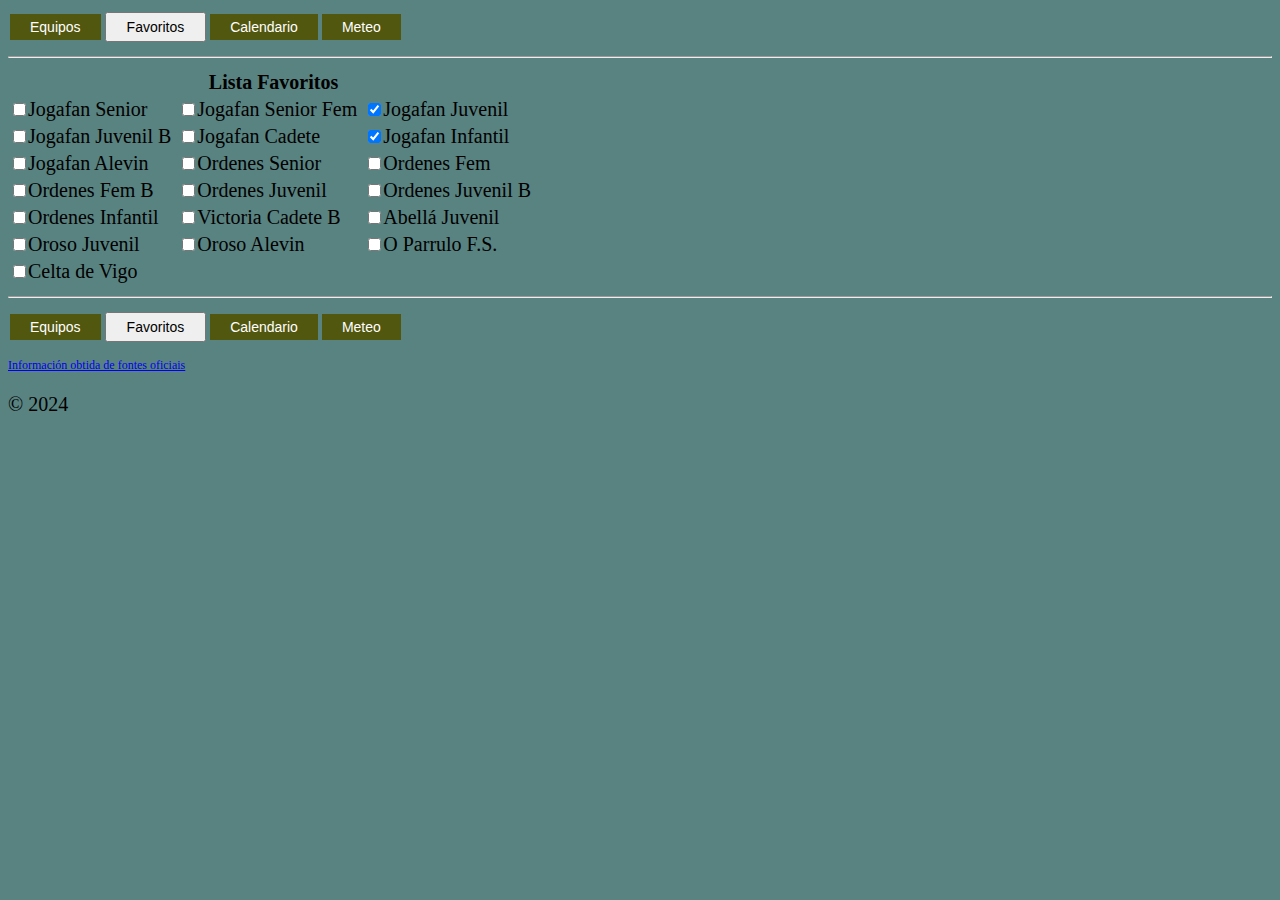
<file: rfgf/index.html>
<!doctype html>
<html lang="es">

<head>
  <script async src="https://www.googletagmanager.com/gtag/js?id=G-PMCWDDX565"></script>
  <script>
    window.dataLayer = window.dataLayer || [];
    function gtag() { dataLayer.push(arguments); }
    gtag('js', new Date());
    gtag('config', 'G-PMCWDDX565');
  </script>
  <meta name="viewport" content="width=device-width, initial-scale=0.5" />
  <meta charset="utf-8">
  <title>Info Fútbol</title>
  <link rel="stylesheet" href="https://www.w3schools.com/w3css/4/w3pro.css">
  <link rel="icon" href="/ace/rfgf/favicon.ico" type="image/x-icon">
  <link rel="shortcut icon" href="/ace/rfgf/favicon.ico" type="image/x-icon">
  <link rel="stylesheet" href="event-calendar.min.css">
  <script src="event-calendar.min.js"></script>
  <script src="../hls.light.min.js"></script>
  <link rel="stylesheet" type="text/css" href="index.css?nocache=1" />
  <script type="text/javascript" src="jquery-3.7.1.min.js"></script>
  <script type="text/javascript" src="jquery.base64.js"></script>

  <script src="../common.js?nocache=1"></script>
  <script type="text/javascript" src="utils.js?nocache=1"></script>
  <script>
    version_reducida = true;

    equipos = [
      { id: 11292337, name: 'Ural Juvenil', color: '#32288a', duracion_min: 95 },
      { id: 750, name: 'Ordenes Cadete', color: '#4ccd59', duracion_min: 95 },
      { id: 366543, name: 'Abellá Senior Fem', color: '#ff6600', duracion_min: 105 },
    ]
    clubs = [
      { id: 5240062, name: 'Jogafan FS' },
      { id: 1065, name: 'Ordenes' },
      { id: 1779, name: 'Oroso' },
      { id: 1373, name: 'Abellá' },
      { id: 301962, name: 'Jogafan Ordes FS', rfef: 1 },
    ]

    equipos = [
      { id: 5514262, codcompeticion: 24123382, codgrupo: 24699265, name: 'Jogafan Senior', color: '#c01b19', duracion_min: 95, tv: 'https://tiivii.gal/player/' },
      { id: 22580125, name: 'Jogafan Senior Fem', color: '#ed7a78', duracion_min: 90 },
      { id: 23326838, codcompeticion: 23289372, codgrupo: 23289373, name: 'Jogafan Juvenil', color: '#e53734', duracion_min: 90, rfef: 1 },
      { id: 25596329, name: 'Jogafan Juvenil B', color: '#cb1d1a', duracion_min: 65 },
      { id: 10293250, name: 'Jogafan Cadete', color: '#e84d4a', duracion_min: 65 },
      { id: 10293316, name: 'Jogafan Infantil', color: '#e2211d', duracion_min: 50 },
      { id: 7098295, name: 'Jogafan Alevin', color: '#ea6361', duracion_min: 50 },
      { id: 748, name: 'Ordenes Senior', color: '#2fa83b', duracion_min: 105 },
      { id: 9361400, codcompeticion: 24123293, codgrupo: 25773845, name: 'Ordenes Fem', color: '#60d26f', duracion_min: 105 },
      { id: 25079827, name: 'Ordenes Fem B', color: '#60d26b', duracion_min: 105 },
      { id: 749, name: 'Ordenes Juvenil', color: '#32b33f', duracion_min: 95 },
      { id: 761, name: 'Ordenes Juvenil B', color: '#38c746', duracion_min: 95 },
      { id: 751, name: 'Ordenes Infantil', color: '#60d26b', duracion_min: 95 },
      { id: 190, name: 'Victoria Cadete B', color: '#247475', duracion_min: 90 },
      { id: 20126251, name: 'Abellá Juvenil', color: '#ff6600', duracion_min: 105 },
      { id: 2746, name: 'Oroso Juvenil', color: '#6fbffe', duracion_min: 95 },
      { id: 2751, name: 'Oroso Alevin', color: '#90CBF6', duracion_min: 65 },

      { id: 205729, codcompeticion: 23289361, codgrupo: 23289362, name: 'O Parrulo F.S.', color: '#142987', duracion_min: 95, rfef: 1 },
      { id: 205934, codcompeticion: 23289291, codgrupo: 23289292, name: 'Celta de Vigo', color: '#40A9F7', duracion_min: 105, rfef: 1 },
    ]

    favoritos_default = ["23326838", "10293316"];
    calendario_default = favoritos_default;

    //favoritos = ["23326838", "10293316"];
    //calendario = favoritos;
    //setCookie('favoritosItems', JSON.stringify(favoritos), 365);
    //setCookie('calendarioItems', JSON.stringify(calendario), 365);

    // https://tutorialehtml.com/es/tabla-de-colores-html/
    // https://www.w3schools.com/colors/colors_picker.asp

    //remote_url = 'https://yjnqlran63v4nhsh5qznvoshgu0ptptz.lambda-url.eu-west-1.on.aws/';
    remote_url = 'https://5h52xlfcg3.execute-api.eu-west-1.amazonaws.com/rfgf';

  </script>
  <script type="text/javascript" src="index.js?nocache=1"></script>
  <script type="text/javascript" src="acta.js?nocache=1"></script>
  <script type="text/javascript" src="portada.js?nocache=1"></script>
  <script type="text/javascript" src="club.js?nocache=1"></script>
  <script type="text/javascript" src="campo.js?nocache=1"></script>
  <script type="text/javascript" src="favoritos.js?nocache=1"></script>
  <script type="text/javascript" src="calendario.js?nocache=1"></script>
  <script type="text/javascript" src="resultados.js?nocache=1"></script>
  <script type="text/javascript" src="plantilla.js?nocache=1"></script>
</head>

<body style="background-color:#598381; margin:4px; padding:4px">
  <div id="mySidenav" class="sidenav">
    <a href="javascript:void(0)" class="closebtn" onclick="closeNav()">&times;</a>
  </div>
  <div id="mySidenav2" class="sidenav">
    <a href="javascript:void(0)" class="closebtn" onclick="closeNav2()">&times;</a>
  </div>
  <div id="spinner-div" class="pt-5">
    <div id="loading" class="float_center"></div>
    <div class="spinner-border text-primary" role="status"></div>
  </div>
  <div id="results" style="overflow-x: auto;white-space: nowrap;">
    <!-- Use any element to open the sidenav -->
    <input type="button" class="back_button" id="field" value="Menú" onclick="openNav()">
  </div>
  <script>
    var arrayLength = equipos.length;
    for (var i = 0; i < arrayLength; i++) {
      $('#mySidenav').append('<a href="javascript:closeNav(\'' + equipos[i].id + '\')">' + equipos[i].name + '</a>');
    }
    var arrayLength = clubs.length;
    for (var i = 0; i < arrayLength; i++) {
      $('#mySidenav2').append('<a href="javascript:closeNav2(\'' + clubs[i].id + '\')">' + clubs[i].name + '</a>');
    }

    window.onpopstate = (event) => {
      update_vista(document.location.href);
    };

    update_vista();
  </script>
</body>
<footer>
  <div>
    <p style='font-size:12px;'>
    <div id="ref_msg">
      <p style="font-size:12px;"><a href="https://www.futgal.es" target="copyright" rel="noopener">Información obtida de fontes oficiais</a></p>
    </div>
    <div id="other_msg"></div>
    <div id="error_msg"></div>
    </p>
  </div>
  <div class="right-aligned" id="visitor_counter">
    <!--img src="https://www.easycounter.com/counter.php?jmvilarinho" border="0" alt="Website Hit Counter"></a-->
  </div>
  <p id="copyright" class="copyright">&copy; 2024</p>
</footer>

<script>
  $.post(
    'https://z8efejrgz8.execute-api.eu-west-1.amazonaws.com/',
    function (data) {
      var response = jQuery.parseJSON(data);
      document.getElementById("visitor_counter").innerHTML = response["visitCount"] + "&nbsp;&nbsp;";
      document.getElementById("visitor_counter").style.font = "italic bold 16px arial,serif";
    }
  );
</script>

</html>
</file>
<file: rfgf/index.css>
/* Use a media query to add a breakpoint at 800px: */
/* The width is 100%, when the viewport is 800px or smaller */
/*
@media screen and (max-width: 800px) {
	.left,
	.main,
	.right {
		width: 100%;
	}
}
*/

/* On smaller screens, where height is less than 450px, change the style of the sidenav (less padding and a smaller font size) */
/*
@media screen and (max-height: 450px) {
	.sidenav {
		padding-top: 15px;
	}

	.sidenav a {
		font-size: 18px;
	}
}
*/

@media (min-width: 1024px) {
	html.android-device body {
		zoom: 1.0;
	}
}

body {
    font-size: clamp(18px, 2vw, 20px);
}

h4 {
	font-size: 12px;
}

.right-aligned {
	float: right;
}

td.font_responsive{
	background-color: #ffffff;
}
th.font_responsive{
	background-color: #8a8080;
}

.ec-event-time-home {
	flex-shrink: 0;
	margin: 0 0 1px;
	overflow: hidden;
	white-space: nowrap;

	background-image: url("../img/home-black.png");
	background-repeat: no-repeat;
	background-position: center center;
	background-size: 10px;
	background-position: 28px 0px;
}

.left,
.right {
	float: left;
	width: 20%;
	/* The width is 20%, by default */
}

.main {
	float: left;
	width: 60%;
	/* The width is 60%, by default */
}

.table_noborder {
	border: none;
}

.table_noborder_simple {
	border: none;
	border: 0px solid black;
	white-space: nowrap;
	vertical-align: middle;
	border-radius: 0px;
	margin: 0;
	padding: 0;
	border: 0;
	border-collapse: collapse;
	border-spacing: 0;
}

.racha {
	padding: 0 2px 0 2px;
	color: white;
	font-size: 14px;
	font-weight: bolder;
	border-radius: 5px;
	margin-right: 2px;
}

.table_wrapper {
	display: block;
	overflow-x: auto;
	white-space: nowrap;
}

.partidos table,
th,
td {
	border: 1px solid black;
	white-space: nowrap;
	border-radius: 2px;
	vertical-align: middle;
}

.portada {
	border: none;
	border-radius: 2px;
	white-space: nowrap;
	vertical-align: middle;
	border-spacing: 3px;
	margin: 4px 2px;
}

.favoritos {
	border: none;
	border-radius: 2px;
	white-space: nowrap;
	vertical-align: middle;
	border-spacing: 0px;
	margin: 4px 2px;
}

.ntype {
	font-size: 15px !important
}

.back_button {
	background-color: #52570f;
	border: none;
	color: white;
	text-align: center;
	display: inline-block;
	margin: 4px 2px;
	cursor: pointer;
	padding: 5px 20px;
	font-size: 14px;
}

input {
	display: inline-block;
	margin: 4px 2px;
	padding: 5px 20px;
	font-size: 14px;
}

.ntype2 {
	font-size: 11px !important;
	font-weight: 500 !important
}

.escudo_widget {
	width: 20px !important;
	height: 20px;
}

.home_widget {
	width: 15px !important;
	height: 15px;
}

.escudo_logo {
	width: 60px !important;
}

.escudo_logo_medio {
	width: 30px !important;
}

.campo_img {
	width: 256px !important;
}



/* Style the tab */
.tab {
	overflow: hidden;
	border: 1px solid #ccc;
	background-color: #f1f1f1;
}

/* Style the buttons that are used to open the tab content */
.tab button {
	background-color: inherit;
	float: left;
	border: none;
	outline: none;
	cursor: pointer;
	padding: 14px 16px;
	transition: 0.3s;
}

/* Change background color of buttons on hover */
.tab button:hover {
	background-color: #3b77a0;
}

/* Create an active/current tablink class */
.tab button.active {
	background-color: #3b77a0;
}

/* Style the tab content */
.tabcontent {
	display: none;
	padding: 6px 8px;
	border: 1px solid #ccc;
	border-top: none;
}

/* The side navigation menu */
.sidenav {
	height: 100%;
	/* 100% Full-height */
	width: 0;
	/* 0 width - change this with JavaScript */
	position: fixed;
	/* Stay in place */
	z-index: 5001;
	/* Stay on top */
	top: 0;
	/* Stay at the top */
	left: 0;
	background-color: #111;
	/* Black*/
	overflow-x: hidden;
	/* Disable horizontal scroll */
	padding-top: 40px;
	/* Place content 60px from the top */
	transition: 0.5s;
	/* 0.5 second transition effect to slide in the sidenav */
}

/* The navigation menu links */
.sidenav a {
	padding: 5px 5px 8px 8px;
	text-decoration: none;
	font-size: 22px;
	color: #818181;
	display: block;
	transition: 0.3s;
}

/* When you mouse over the navigation links, change their color */
.sidenav a:hover {
	color: #f1f1f1;
}

/* Position and style the close button (top right corner) */
.sidenav .closebtn {
	position: absolute;
	top: 0;
	right: 25px;
	font-size: 36px;
	margin-left: 20px;
}

/* Style page content - use this if you want to push the page content to the right when you open the side navigation */
#main {
	transition: margin-left .5s;
	padding: 8px;
}




/* creating css loader */
#pt-5 {
	display: flex;
	justify-content: center;
	/* Centers horizontally */
	align-items: center;
	/* Centers vertically */
	height: 100vh;
}

#loading {
	visibility: hidden;
	width: 2rem;
	height: 2rem;
	border: 5px solid #f3f3f3;
	border-top: 6px solid #9c41f2;
	border-left: 6px solid #9c41f2;
	border-radius: 100%;
	animation: spin 1s infinite linear;
	transform: scale(1.2);
	transform-origin: center center;
	display: inline-block;

	position: absolute;
	top: 8px;
	left: 220px;
}

#loading.display {
	visibility: visible;
}

/* Responsive adjustments for small screens */
@media (max-width: 600px) {
	.float_center {
		width: 80px;
		height: 80px;
		border-width: 12px;
	}
}

@keyframes spin {
	from {
		transform: rotate(0deg);
	}

	to {
		transform: rotate(360deg);
	}
}

/* Zoom-in effect on load */
@keyframes zoomIn {
	0% {
		transform: scale(0);
		opacity: 0;
	}

	100% {
		transform: scale(1);
		opacity: 1;
	}
}

.float_center {
	background-color: rgb(3, 3, 3);

	position: absolute;
	top: 10px;
	left: 10px;

}

#spinner-div {
	display: none;

	text-align: center;
	background-color: rgba(199, 195, 207, 0.8);
	z-index: 1;

	/* transform: translate(-50%, -50%); */
	position: fixed;
	height: 100%;
	width: 100%;
	left: 0;
	top: 0;
}
</file>
<file: rfgf/event-calendar.min.css>
.ec{color-scheme:light;--ec-h:0;--ec-s:0%;--ec-l-300:91.00%;--ec-l-500:83.50%;--ec-l-600:78.40%;--ec-l-700:71.40%;--ec-bg-fallback-color:#fff;--ec-hs:var(--ec-h),var(--ec-s);--ec-color-300:hsl(var(--ec-hs),var(--ec-l-300));--ec-color-500:hsl(var(--ec-hs),var(--ec-l-500));--ec-color-600:hsl(var(--ec-hs),var(--ec-l-600));--ec-color-700:hsl(var(--ec-hs),var(--ec-l-700));--ec-border-color:var(--ec-color-500);--ec-accent-color:var(--ec-color-600);--ec-button-bg-color:var(--ec-bg-color);--ec-button-border-color:var(--ec-color-600);--ec-button-text-color:var(--ec-text-color);--ec-button-active-bg-color:var(--ec-color-300);--ec-button-active-border-color:var(--ec-color-700);--ec-button-active-text-color:var(--ec-button-text-color);--ec-event-bg-color:#039be5;--ec-event-text-color:#fff;--ec-bg-event-color:var(--ec-color-500);--ec-bg-event-opacity:0.3;--ec-list-day-bg-color:var(--ec-bg-color,var(--ec-bg-fallback-color));--ec-today-bg-color:rgba(255,220,40,.15);--ec-highlight-color:rgba(188,232,241,.3);--ec-popup-bg-color:var(--ec-bg-color,var(--ec-bg-fallback-color));--ec-now-indicator-color:#ea4335}.ec-dark .ec{color-scheme:dark;--ec-h:215;--ec-s:15%;--ec-l-300:25.50%;--ec-l-500:42.40%;--ec-l-600:49.80%;--ec-l-700:57.30%;--ec-bg-fallback-color:#22272e}@media(prefers-color-scheme:dark){.ec-auto-dark .ec{color-scheme:dark;--ec-h:215;--ec-s:15%;--ec-l-300:25.50%;--ec-l-500:42.40%;--ec-l-600:49.80%;--ec-l-700:57.30%;--ec-bg-fallback-color:#22272e}}.ec-timeline .ec-container{display:flex;flex:1 1 0%;min-height:0}.ec-timeline .ec-main{display:flex;flex-direction:column;min-width:0}.ec-timeline .ec-content{flex-direction:column}.ec-timeline .ec-body{flex:1 1 auto;overflow:auto}.ec-timeline .ec-body .ec-content{min-height:100%;min-width:-moz-max-content;min-width:max-content;position:relative}.ec-timeline .ec-body .ec-days{flex-shrink:0}.ec-timeline .ec-body .ec-days:not(:last-child){flex-grow:0}.ec-timeline .ec-header{overflow:hidden}.ec-timeline .ec-header .ec-days{min-width:-moz-max-content;min-width:max-content}.ec-timeline .ec-header .ec-day{display:flex;flex-basis:auto;flex-direction:column}.ec-timeline .ec-day,.ec-timeline .ec-header .ec-day:first-child .ec-day-head,.ec-timeline .ec-header .ec-day:first-child .ec-time:first-child{border:none}.ec-timeline .ec-day-head{border-style:none none none solid}.ec-timeline .ec-times{border-top:1px solid var(--ec-border-color);display:flex}.ec-timeline .ec-time{border-left:1px solid var(--ec-border-color);box-sizing:border-box;font-size:.95em;min-height:24px;overflow:hidden;text-overflow:ellipsis}.ec-timeline .ec-line,.ec-timeline .ec-time{width:72px}.ec-timeline .ec-events{height:100%;margin:0;position:relative}.ec-timeline .ec-event{position:absolute}.ec-timeline .ec-bg-event{height:100%;z-index:auto}.ec-timeline .ec-lines{display:flex}.ec-timeline .ec-line:not(:first-child):after{border-left:1px solid var(--ec-border-color);content:"";height:100%;pointer-events:none;position:absolute}.ec-timeline .ec-sidebar{border-right-style:solid;border:1px solid var(--ec-border-color);border-right:1px var(--ec-border-color);padding:0}.ec-timeline .ec-sidebar .ec-sidebar-title{border-bottom:1px solid var(--ec-border-color);box-sizing:initial;flex-shrink:0}.ec-timeline .ec-sidebar .ec-content{flex:1;overflow:hidden}.ec-timeline .ec-sidebar .ec-resource{flex-shrink:0;padding:0 8px}.ec-timeline .ec-sidebar .ec-resource:not(:last-child){border-bottom:1px solid var(--ec-border-color);flex-grow:0}.ec-timeline .ec-sidebar .ec-resource:last-child{flex-basis:100%!important}.ec-timeline .ec-sidebar .ec-resource span{padding-top:8px}.ec-time-grid .ec-body .ec-event{position:absolute}.ec-time-grid .ec-body .ec-event-title{position:sticky;top:0}.ec-time-grid .ec-body .ec-resizer{bottom:0;cursor:ns-resize;height:50%;left:0;max-height:8px;right:0}.ec-time-grid .ec-bg-event{width:100%;z-index:1}.ec-time-grid .ec-time{line-height:24px;position:relative;text-align:right;top:-12px}.ec-time-grid .ec-all-day .ec-time,.ec-time-grid .ec-header .ec-time{height:0;overflow-y:hidden;visibility:hidden}.ec-time-grid .ec-line,.ec-time-grid .ec-time{height:24px}.ec-time-grid .ec-lines{width:8px}.ec-time-grid .ec-line:not(:first-child):after{border-bottom:1px solid var(--ec-border-color);content:"";pointer-events:none;position:absolute;width:100%}.ec-time-grid .ec-body:not(.ec-compact) .ec-line:nth-child(2n):after{border-bottom-style:dotted}.ec-time-grid .ec-sidebar-title{height:0;overflow-y:hidden;text-align:right;visibility:hidden}.ec-time-grid .ec-all-day .ec-sidebar-title{height:auto;padding:8px 0;visibility:visible}.ec-day-grid .ec-body{flex:1 1 auto}.ec-day-grid .ec-body .ec-day{min-height:5em;position:relative}.ec-day-grid .ec-content{flex-direction:column;height:100%}.ec-day-grid .ec-uniform .ec-content{overflow:hidden}.ec-day-grid .ec-uniform .ec-days{flex:1 1 0%;min-height:0}.ec-day-grid .ec-uniform .ec-day{min-height:0}.ec-day-grid .ec-day:first-child{border-left:none}.ec-day-grid .ec-day-head{border:none;display:block;padding:4px 4px 3px;text-align:right}.ec-day-grid .ec-day-foot{bottom:0;font-size:.85em;padding:2px;position:absolute}.ec-day-grid .ec-day-foot a{cursor:pointer}.ec-day,.ec-days,.ec-resource{flex:1 1 0;max-width:100%;min-width:0}.ec{background-color:var(--ec-bg-color);color:var(--ec-text-color);display:flex;flex-direction:column;-webkit-tap-highlight-color:rgba(0,0,0,0)}.ec ::-webkit-scrollbar{background-color:transparent}.ec ::-webkit-scrollbar-thumb{background-clip:padding-box;background-color:var(--ec-border-color);border:4px solid transparent;border-radius:8px;box-shadow:none;min-height:40px}.ec :hover::-webkit-scrollbar-thumb{background-color:var(--ec-accent-color)}.ec-hidden-scroll{display:none;flex-shrink:0;overflow-y:scroll;visibility:hidden}.ec-with-scroll .ec-hidden-scroll{display:block}.ec-toolbar{align-items:center;display:flex;flex:0 0 auto;justify-content:space-between;margin-bottom:1em}.ec-toolbar>*{margin-bottom:-.5em}.ec-toolbar>*>*{margin-bottom:.5em}.ec-toolbar>*>:not(:last-child){margin-right:.75em}.ec-title{margin:0}.ec-button{background-color:var(--ec-button-bg-color);border:1px solid var(--ec-button-border-color);border-radius:.25rem;font-size:1rem;line-height:1.5;padding:.375rem .75rem}.ec-button:not(:disabled){color:var(--ec-button-text-color);cursor:pointer}.ec-button.ec-active,.ec-button:not(:disabled):hover{background-color:var(--ec-button-active-bg-color);border-color:var(--ec-button-active-border-color);color:var(--ec-button-active-text-color);z-index:1}.ec-button-group{display:inline-flex}.ec-button-group .ec-button:not(:first-child){border-bottom-left-radius:0;border-top-left-radius:0;margin-left:-1px}.ec-button-group .ec-button:not(:last-child){border-bottom-right-radius:0;border-top-right-radius:0}.ec-icon{display:inline-block;width:1em}.ec-icon.ec-next:after,.ec-icon.ec-prev:after{border-right:2px solid;border-top:2px solid;content:"";display:inline-block;height:.5em;position:relative;width:.5em}.ec-icon.ec-prev:after{transform:rotate(-135deg) translate(-2px,2px)}.ec-icon.ec-next:after{transform:rotate(45deg) translate(-2px,2px)}.ec-all-day,.ec-body,.ec-day,.ec-day-head,.ec-days,.ec-header{border:1px solid var(--ec-border-color)}.ec-header{display:flex;flex-shrink:0}.ec-header .ec-resource{flex-direction:column}.ec-header .ec-resource .ec-days{border-top-style:solid}.ec-header .ec-days{border-bottom:none}.ec-header .ec-day{line-height:24px;min-height:24px;overflow:hidden;text-align:center;text-overflow:ellipsis}.ec-all-day{border-top:none;flex-shrink:0}.ec-all-day .ec-days{border-bottom:none}.ec-all-day .ec-day{padding-bottom:4px;position:relative}.ec-body{overflow-x:hidden;overflow-y:auto;position:relative}.ec:not(.ec-list) .ec-body{border-top:none}.ec-sidebar{flex:0 0 auto;flex-direction:column;max-width:100%;padding:0 4px 0 8px;width:auto}.ec-content,.ec-sidebar{display:flex}.ec-list .ec-content{flex-direction:column}.ec-days,.ec-resource{display:flex}.ec-days{border-style:none none solid}.ec-days:last-child{border-bottom:none}.ec-day-grid .ec-days,.ec-resource .ec-days{flex:1 0 auto}.ec-day{border-style:none none none solid}.ec-day.ec-today{background-color:var(--ec-today-bg-color)}.ec-day.ec-highlight{background-color:var(--ec-highlight-color)}.ec-day.ec-other-month .ec-day-head{opacity:.3}.ec-list .ec-day{border:none}.ec-list .ec-day-head{background-color:var(--ec-list-day-bg-color);border-style:solid none;margin:-1px 0 0;padding:8px 14px;position:sticky;top:0;z-index:2}.ec-list .ec-day:first-child .ec-day-head{border-top:none}.ec-list .ec-day-side{float:right}.ec-list .ec-no-events{padding:5em 0;text-align:center}.ec-events{margin:0 6px 0 0}.ec-events.ec-preview,.ec-time-grid .ec-events{position:relative}.ec-all-day .ec-events,.ec-day-grid .ec-events{display:flow-root}.ec-event{background-color:var(--ec-event-bg-color);border-radius:3px;box-shadow:0 0 1px 0 var(--ec-border-color);box-sizing:border-box;color:var(--ec-event-text-color);display:flex;font-size:.85em;line-height:1.5;padding:2px;z-index:1}.ec-all-day .ec-event,.ec-day-grid .ec-event{position:relative}.ec-list .ec-event{background-color:transparent;border-radius:0;color:inherit;flex-direction:row;padding:8px 14px}.ec-event.ec-preview{opacity:.8;position:absolute;-webkit-user-select:none;-moz-user-select:none;user-select:none;width:100%;z-index:1000}.ec-event.ec-pointer{box-shadow:none;color:inherit;display:flex;pointer-events:none;position:absolute;-webkit-user-select:none;-moz-user-select:none;user-select:none;z-index:0}.ec-event-body{display:flex;flex-direction:column;width:100%}.ec-all-day .ec-event-body,.ec-day-grid .ec-event-body,.ec-timeline .ec-event-body{flex-direction:row}.ec-event-tag{border-radius:2px;margin-right:8px;width:4px}.ec-event-time{flex-shrink:0;margin:0 0 1px;overflow:hidden;white-space:nowrap}.ec-day-grid .ec-event-time,.ec-timeline .ec-event-time{margin:0 3px 0 0;max-width:100%;text-overflow:ellipsis}.ec-event-title{font-weight:inherit;margin:unset;overflow:hidden}.ec-all-day .ec-event-title,.ec-day-grid .ec-event-title,.ec-timeline .ec-event-title{min-height:1.5em;text-overflow:ellipsis;white-space:nowrap}.ec-list .ec-event-title{font-size:1rem}.ec-draggable{cursor:pointer;-webkit-user-select:none;-moz-user-select:none;user-select:none}.ec-ghost{opacity:.5;pointer-events:none;-webkit-user-select:none;-moz-user-select:none;user-select:none}.ec-bg-events{position:relative}.ec-all-day .ec-bg-events,.ec-day-grid .ec-bg-events{inset:0;position:absolute}.ec-bg-event{background-color:var(--ec-bg-event-color);opacity:var(--ec-bg-event-opacity);position:absolute}.ec-all-day .ec-bg-event,.ec-day-grid .ec-bg-event{height:100%;z-index:auto}.ec-time{white-space:nowrap}.ec-popup{background-color:var(--ec-popup-bg-color);border:1px solid var(--ec-border-color);border-radius:6px;box-shadow:0 1px 3px 0 hsla(var(--ec-hs),50%,.15),0 4px 8px 3px hsla(var(--ec-hs),50%,.15);display:flex;flex-direction:column;min-width:180px;outline:1px solid transparent;padding:8px 10px 14px;position:absolute;top:0;width:110%;z-index:1010}.ec-popup .ec-day-head{display:flex;justify-content:space-between;text-align:left}.ec-popup .ec-day-head a{cursor:pointer;font-size:1.5em;line-height:.8}.ec-popup .ec-events{margin:0;min-height:0;overflow:auto}.ec-extra{height:100%;margin-left:-6.5px;overflow:hidden;position:relative;-webkit-user-select:none;-moz-user-select:none;user-select:none}.ec-now-indicator{border-top:2px solid var(--ec-now-indicator-color);pointer-events:none;position:absolute;width:100%;z-index:1005}.ec-now-indicator:before{background:var(--ec-now-indicator-color);border-radius:50%;content:"";height:12px;margin-top:-7px;pointer-events:none;position:absolute;width:12px}.ec-resizer{position:absolute;-webkit-user-select:none;-moz-user-select:none;user-select:none}.ec-all-day .ec-resizer,.ec-day-grid .ec-resizer,.ec-timeline .ec-resizer{bottom:0;cursor:ew-resize;max-width:8px;right:0;top:0;width:50%}.ec-dragging{cursor:pointer!important}.ec-resizing-y{cursor:ns-resize!important}.ec-resizing-x{cursor:ew-resize!important}
</file>
